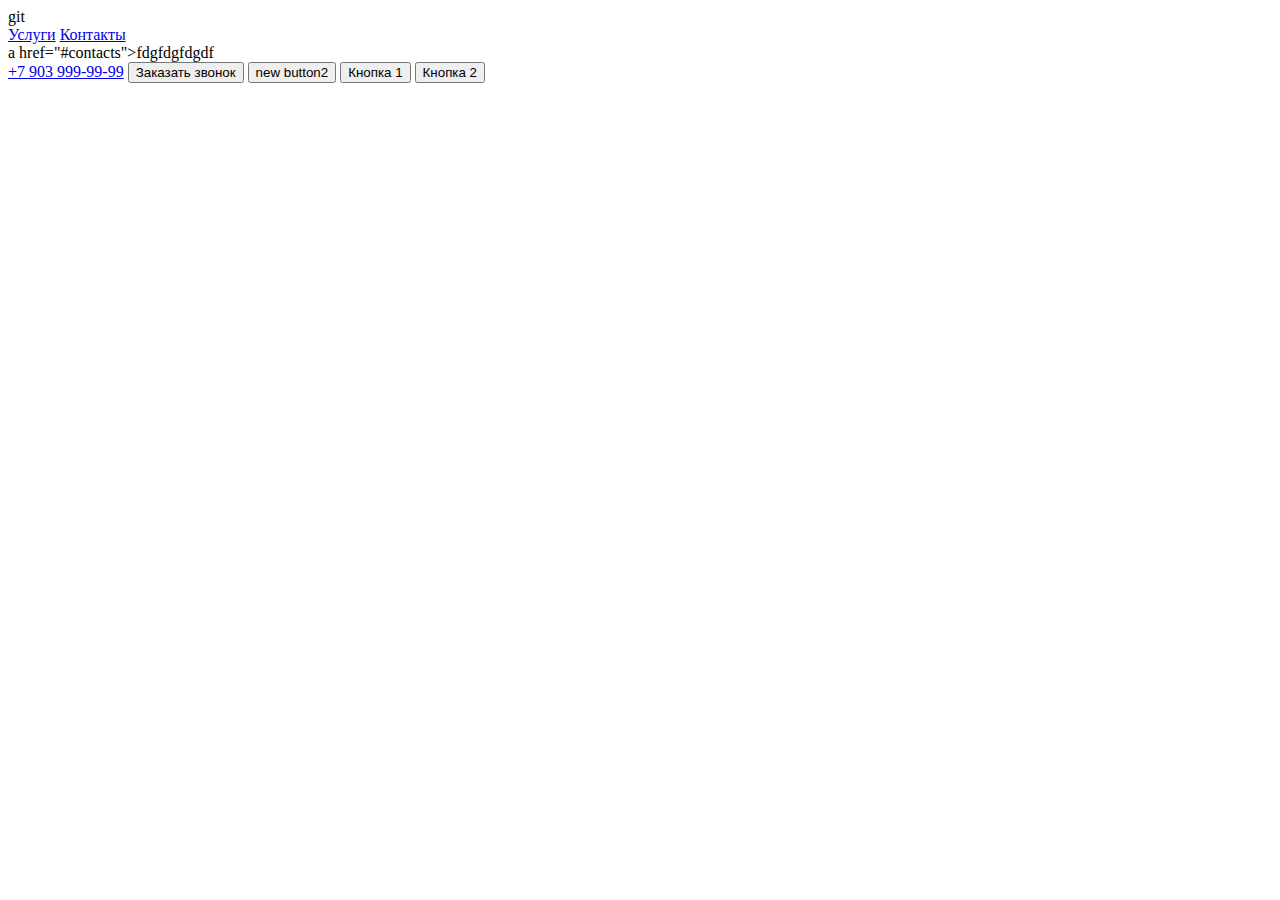
<file: index.html>
<!DOCTYPE html>
<html>
<head>
    <meta charset='utf-8'>
    <meta http-equiv='X-UA-Compatible' content='IE=edge'>
    <title>Смарт-Экспресс — Сайт находится в разработке</title>
    <meta name='viewport' content='width=device-width, initial-scale=1'>
    <script src='js/jquery-3.6.0.min.js'></script>   
</head>
<body>git
    <header> 
        <nav>
            <a href="#services">Услуги</a>
            <a href="#contacts">Контакты</a>
        </nav>
        <div>a href="#contacts">fdgfdgfdgdf
        
        </a></div>
        <div>
            <a href="tel:+79039999999">+7 903 999-99-99</a>
            <button>Заказать звонок</button>
            <button>new button2</button>
            <button>Кнопка 1</button>
            <button>Кнопка 2</button>
            
            


        </div>
    </header>
</body>
</html>
</file>
